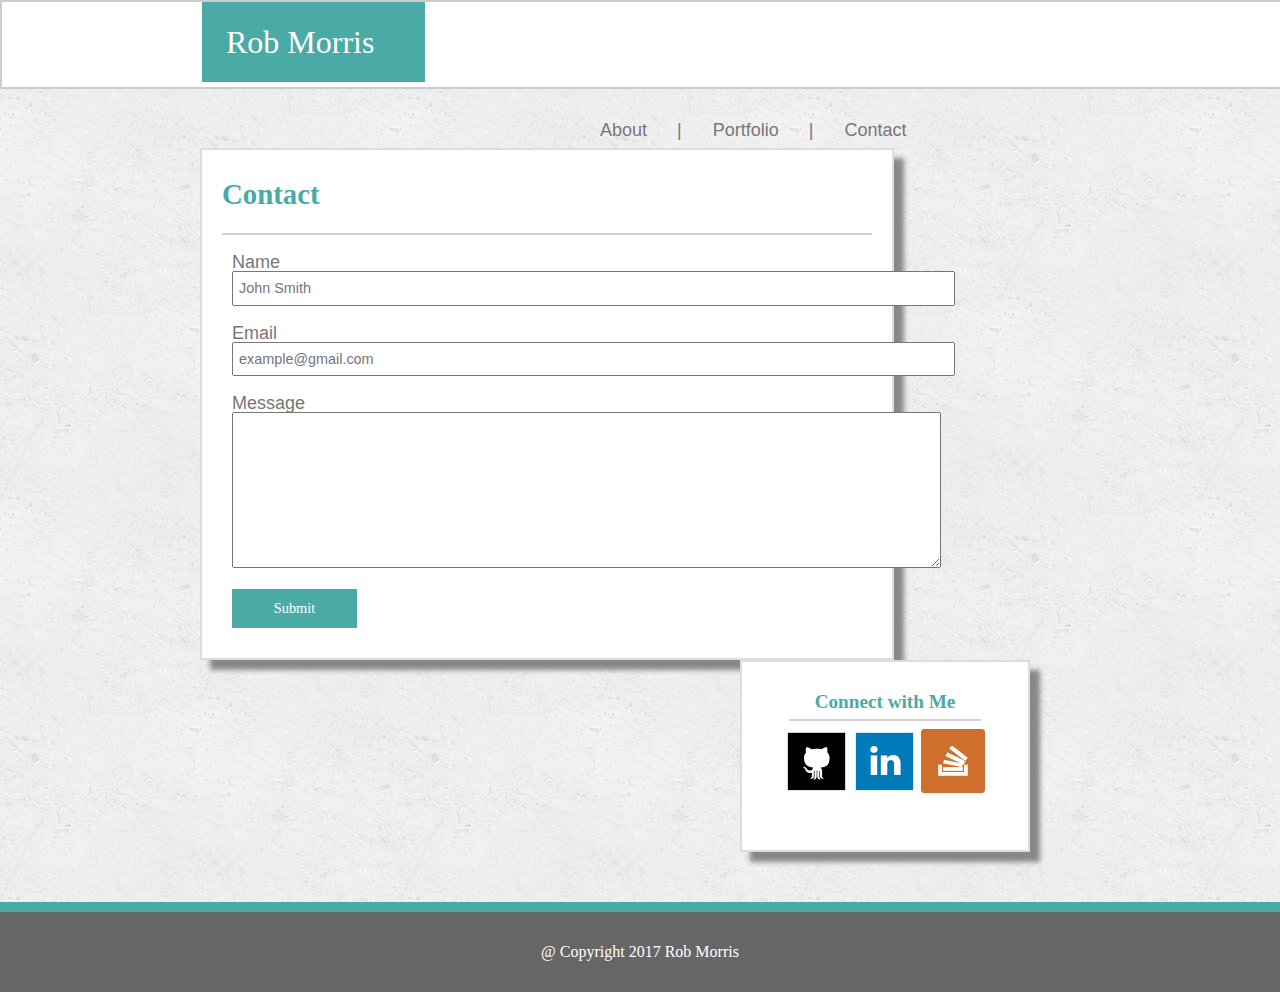
<file: contact.html>
<!DOCTYPE html>
<html>
	<head>
		<link rel="stylesheet" type="text/css" href="assets/css/reset.css">
		<link rel="stylesheet" type="text/css" href="assets/css/style.css">
	</head>
	<body>
	 
	 	<div id="header">
			
	 		<div id="header-name">
					Rob Morris
			</div> 				
	 		
			<div id="header-navigation">
				
					<ul>
						<li >						
							<a href="index.html" class="header-navigation-li text-styles">About</a>					
						</li>
						<li class="header-navigation-li-vertical-spacer text-styles">
							|
						</li>
						<li >						
							<a href="portfolio.html" class="header-navigation-li text-styles">Portfolio</a>			
						</li>						
						<li class="header-navigation-li-vertical-spacer text-styles">
							|
						</li>
						<li>						
							<a href="contact.html" class="header-navigation-li text-styles">Contact</a>		
						</li>
					</ul>
				
			</div>

		</div>		
				
		<div id="main-container" class="clearfix">
			 <div class="contact-info">
				<h1 class="header-styles">Contact</h1>
				
				<br>
				<hr>
				<form action="mailto:larcmo@gmail.com" method="post" enctype="text/plain" class="text-styles">
					Name
					<br>
					 <input type="text" name="name" size="83" placeholder="John Smith" height="20" required>
					 <br>
					 <br>
					 Email
					 <br>
					 <input type="text" name="email" size="83" required patern="[a-z0-9._%+-]+@[a-z0-9.-]+\.[a-z]{2,3}$" placeholder="example@gmail.com">
					 <br>
					 <br>
					 Message
					 <br>
					 <textarea cols="86" rows="10" name="message" required ></textarea>
					 <br>
					 <br>
					<input type="submit" value="Submit" class="button">
					
				</form>

			</div>
			
			<div class="side-bar">
				<h3 class="header-styles">Connect with Me</h3>
				<hr>
				<a href="https://github.com/larcmo87" target="_blank"><img id="git-hub" src="assets/images/1497320765_github_square_black.png" alt="Github"></a>
				<a href="https://www.linkedin.com/in/robert-morris-23a45932/" target="_blank"><img id="linked-in" src="assets/images/1497320657_linkedin_square_color.png" alt="linked in"></a>
				<a href="https://stackoverflow.com/cv/larcmo87" target="_blank"><img id="stackoverflow" src="assets/images/1497320549_stackoverflow-square-social-media.png" alt="Github"></a>
				
			</div>
		
		</div>
		
		<footer class="site-footer">			
			<span>@ Copyright 2017 Rob Morris</span>
		</footer>
	
	</body>
</html>
</file>
<file: assets/css/style.css>
body{
	padding: 0;
  margin: 0 auto;
  width: 100%;
  height: 100%;
  background-image: url("../images/concrete_seamless.png");
}

h1{
	font-size: 1.8em;
}

h3{
	font-size: 1.2em;
}

hr {
	
	clear:both;
	border-style: solid;
	border-color: lightgrey;
    border-width: 1.8px;
}

a:link{
	text-decoration: none;
}

a:hover {
	text-shadow: 0.5px 0.5px grey;
    background-color: transparent;    
}

input{
	line-height: 2em;
	padding-left: 5px;
	font-size: 0.8em;
}

/* *****id section***** */

#header ul li {
	display: inline;
}


#header-name {
	float: left;
	width: 175px;
	margin-left: 200px;
	font-size: xx-large;
	font-family: Georgia,"Times New Roman", Times, serif;
	padding: 24px;	
}

#header-navigation{	
	float: left;
	display: inline;	
	margin-left:580px;
	margin-top: 30px;
	position: relative;

}

#header-navigation ul li a{
	margin: 0 auto;
	display:inline;		
}

#header-navigation ul li {	
	padding: 8px;
}



#header {	
	width: 100%;
	height: 85px;
	background-image: none;
	margin: 0 auto;	
	border: 2px solid #cccccc;
	background-color: #ffffff;
}

#header::after{
	content: "";
  display: table;
  clear:both;
}


#main-container{
	border-color: #dddddd;
	background-repeat: all;
	padding-top: 38px;
	padding-left: 100px;
	padding-bottom: 50px;
	max-height: 1500px;
}

#container{
	width: 100%;
}


#bio-image{
	float:left;
	width: 150px;
	height: 150px;
	margin-top: 0.6em;
	margin-right: 1.5em;
	margin-bottom: 0.5em;		
}

/*background color and text settings for Header Name, buttons and portfolio image overlay banners*/
#header-name, .button, .overlay {
	background-color: #4AAAA5; 
	color: #FFFFFF;
	font-family: 'Georgia', Times, Times New Roman, serif;
}

/* *******Class section****** */

.header-navigation-li-vertical-spacer{
	 line-height: 2em;
     color: #A5B0B9;  
}

.header-navigation-li{
	padding-top: 20px;
}


.main-info, .contact-info {
	float: left;
	display:inline;
	margin-left: 100px;
	padding: 30px 20px 20px 20px;
	width: 650px;
	border: 2px solid #dddddd;
	background-color:#ffffff;
	box-shadow: 10px 10px 5px #888888;
}

.main-info p{
	line-height: 2.1em;
}

.main-info hr{
	clear:both;
}

.side-bar{
	float:right;
	margin-right: 250px;
	width:270px;
	height: 150px;
	display:inline;
	padding: 30px 8px 8px 8px;
	background-color:#ffffff;
	box-shadow: 10px 10px 5px #888888;
	border: 2px solid #dddddd;
	text-align: center;
}

.side-bar hr{
	width: 190px;	
}

.text-styles{
	color: #777777;
	/*color: #cccccc;*/
	font-family: 'Arial', 'Helvetica Neue', Helvetica, sans-serif;
	font-size: large;
	padding: 10px;
}

.header-styles{
	font-weight:bold;
	font-family: 'Georgia', Times, Times New Roman, serif;
	color:#4aaaa5;
}

.site-footer{
	background-color: #666666;
	border-top: 10px solid #4AAAA5;
	width: 100%;
    bottom: 0;
    height: 80px; 
	text-align: center;
	display: table;
	position: static;
    left: 0;
}

.site-footer span{
	display: table-cell;
	vertical-align: middle;
	color: #FFFFFF;
}

.button{
	border: none;
    padding: 5px 5px;
    text-align: center;
    text-decoration: none;
    display: inline-block;
    width: 125px;
    height: 40px
    margin: 4px 2px;
    cursor: pointer;
 }

.portfolio-grid{
	display: grid;
	grid-template-columns: 100px 100px;
	grid-gap: 50px 210px;
	padding: 30px;
    background-color: #fff;
  	color: #444;
}

.image-wrapper{
	display: inline-block;
  	margin-top: 25px;
  	position: relative; 
	width:100%;
	height:100%;
}

.portfolio-grid-image{
  color: #fff;
  border-radius: 5px;
  padding: 20px;	
}

.image-wrapper h1.ribbon{	
	position: relative;
	top: 124px;
  	left:0px;
 }

div.image-wrapper h1.ribbon{
     background: #4AAAA5; 
     color: #FFFFFF;
     /*background: -moz-linear-gradient(top, #4AAAA5, #c8c8c8);*/
     /*background: -webkit-gradient(linear, left top, left bottom, from(#4AAAA5), to(#c8c8c8));*/
     padding: 10px 20px;
     margin-left: -20px;
     margin-top: 0;
     position: absolute;
     width: 240px;
 
    -moz-box-shadow: 1px 1px 3px #292929;
    -webkit-box-shadow: 1px 1px 3px #292929;
       box-shadow: 3px 3px 3px #888888;
    text-shadow: 0 1px 0 white;
}
.arrow {
     width: 0; height: 0;
     line-height: 0;
     border-left: 20px solid transparent;
     border-top: 10px solid #296562;
	 top: 101%;
     left: 0;
     position: absolute;
}
 

.clearfix::before,
.clearfix::after {
  content: "";
  display:table;
  
}

.clearfix::after {
  clear: both;
}
</file>
